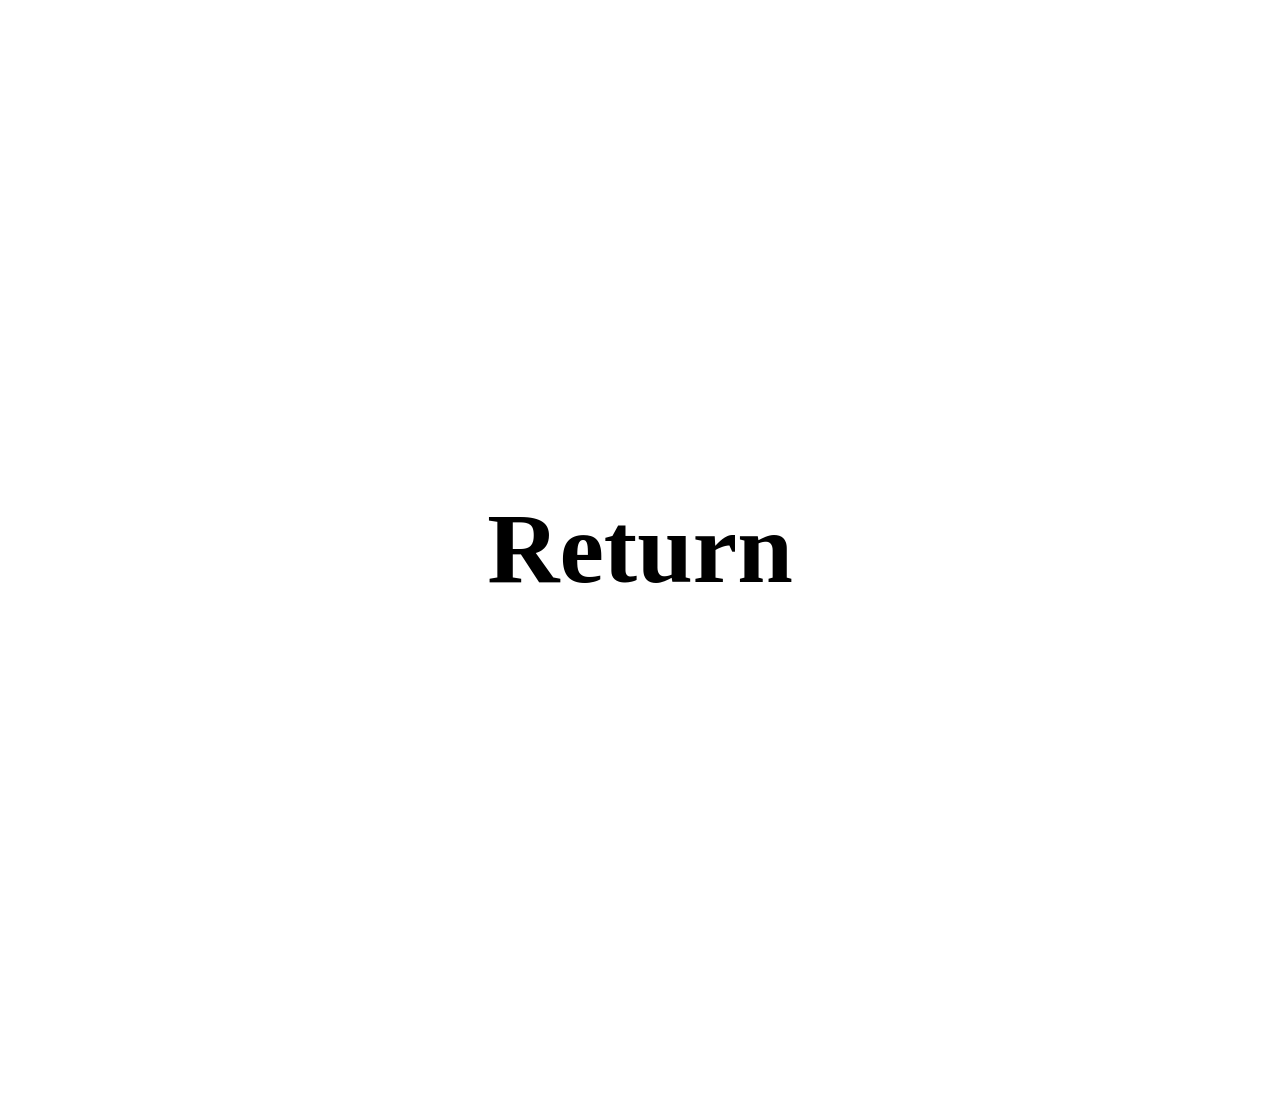
<file: 2026-Első Félév/rainbow6.html>
<!DOCTYPE html>
<html lang="en">
<head>
    <meta charset="UTF-8">
    <meta name="viewport" content="width=device-width, initial-scale=1.0">
    <title>Rainbow Six Siege</title>
    <link rel="stylesheet" href="styler6.css">
</head>
<body>
    <div id="container">
        <div id="center">
            <h1><a href="index.html" style="text-decoration: none;">Return</a><h1>
        </div>
    </div>  
</body>
</html>
</file>
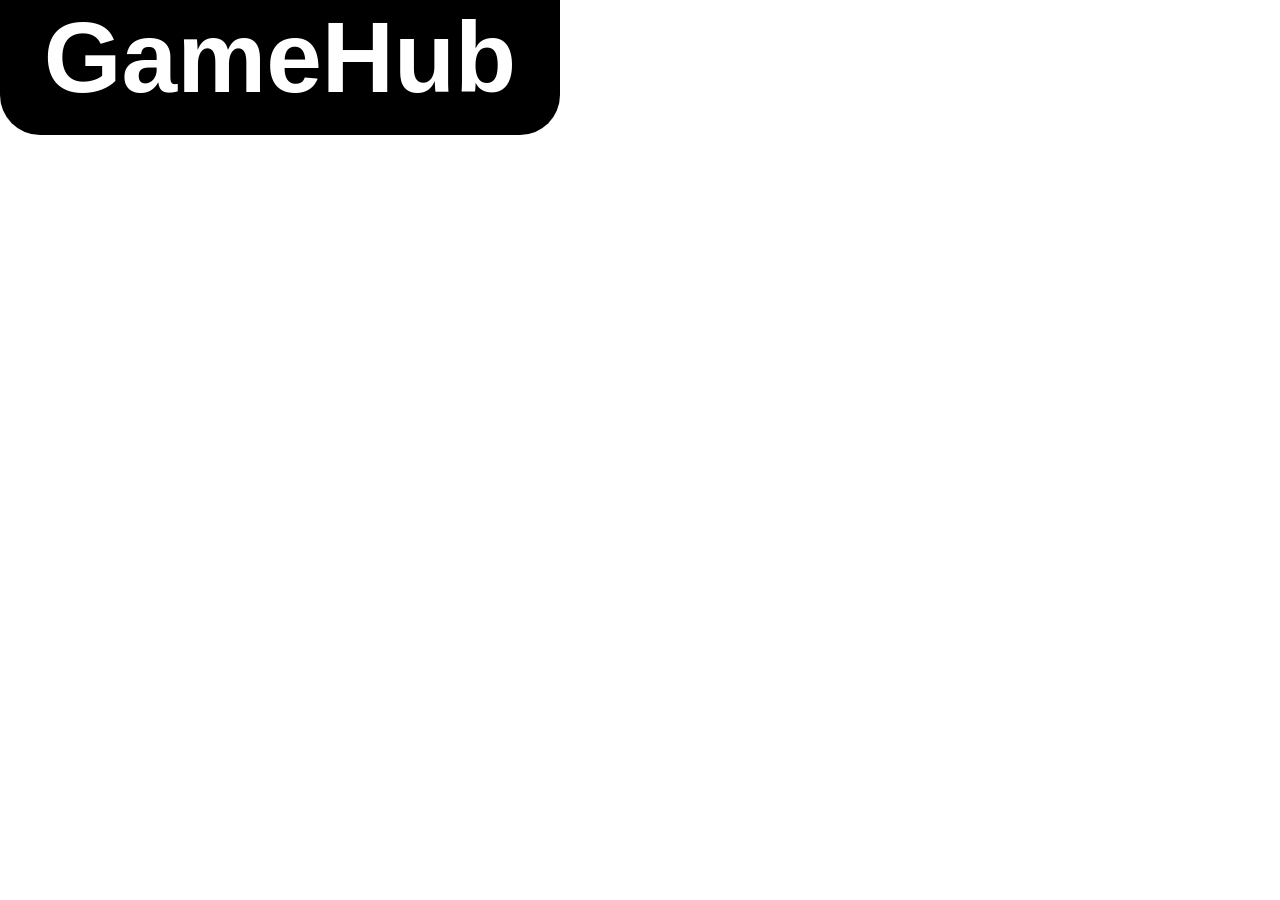
<file: 2026-Első Félév/RainbowSix/rainbow6.html>
<!DOCTYPE html>
<html lang="en">
<head>
    <meta charset="UTF-8">
    <meta name="viewport" content="width=device-width, initial-scale=1.0">
    <title>Rainbow Six Siege</title>
    <link rel="stylesheet" href="styler6.css">
</head>
<body>
    <div class="TopFiller">
        <div class="TopDiv">
            <h1 class="TopBar"><a href="/2026-Első Félév/Mainpage/index.html" style="text-decoration: none; color: white;">GameHub</a></h1>
        </div>
    </div>
</body>
</html>
</file>
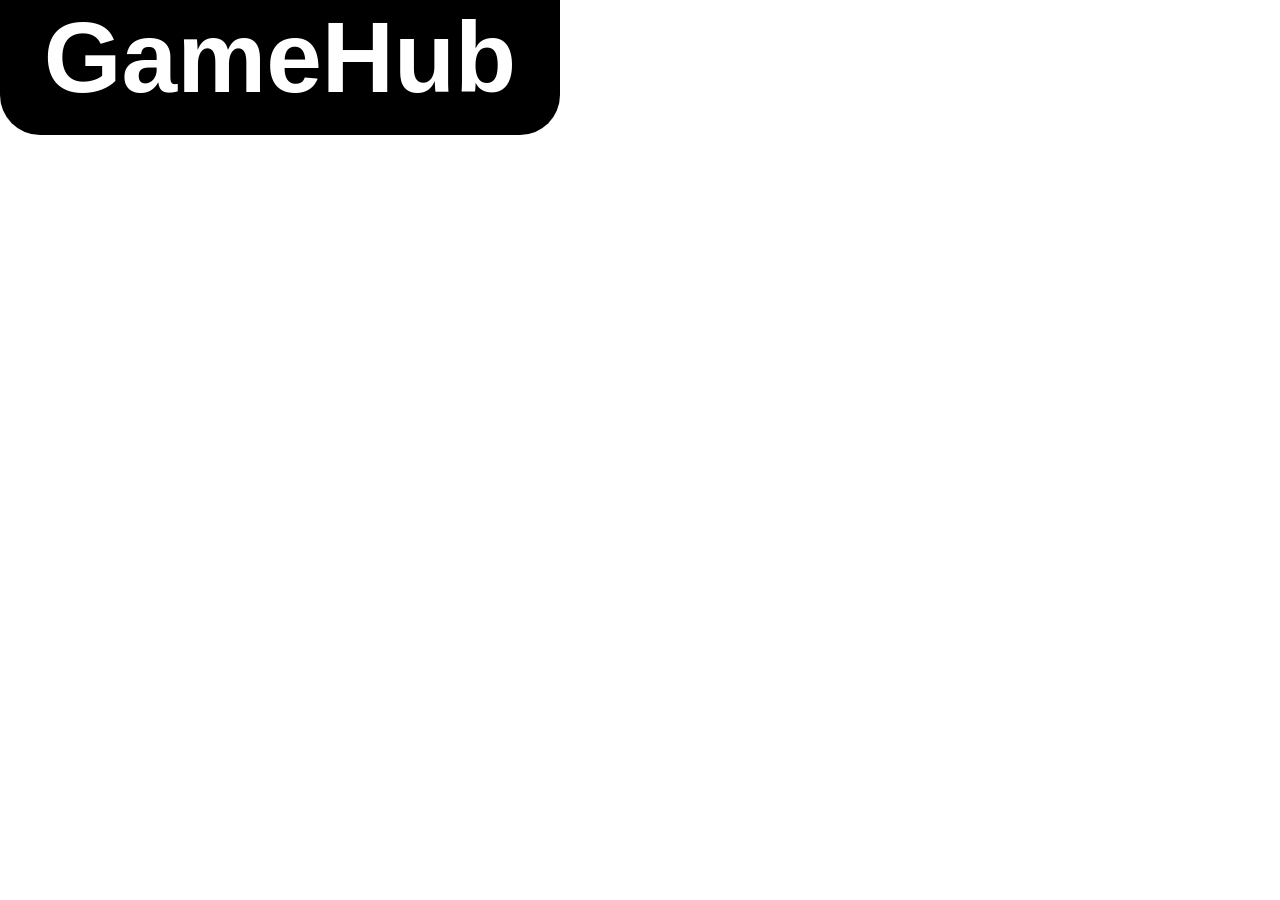
<file: Scrap Projekt (haszontalan)/RainbowSix/rainbow6.html>
<!DOCTYPE html>
<html lang="en">
<head>
    <meta charset="UTF-8">
    <meta name="viewport" content="width=device-width, initial-scale=1.0">
    <title>Rainbow Six Siege</title>
    <link rel="stylesheet" href="styler6.css">
</head>
<body>
    <div class="TopFiller">
        <div class="TopDiv">
            <h1 class="TopBar"><a href="/Mainpage/index.html" style="text-decoration: none; color: white;">GameHub</a></h1>
        </div>
    </div>
</body>
</html>
</file>
<file: 2026-Első Félév/styler6.css>
#container {
    display: flex;
    height: 1080px;
    justify-content: center;
    align-items: center;
}

a{  
    color: black;
}

h1{
    font-size: 100px;
}
</file>
<file: 2026-Első Félév/RainbowSix/styler6.css>
body {
    place-items: center;
    font-family: Arial, Helvetica, sans-serif;
    background-size: cover;
    color: white;
    margin: 0%;
    height: 100%;
    background-image: url(https://cdn1.epicgames.com/offer/carnation/EGST_Edition_Thumbnail_1920X1080_1920x1080-a9c8b561b4fd4dd7858b9127e1c6782e);
}

.TopFiller {
    width: 100%;
    place-items: center;
}

.TopFiller {
    width: 100%;
    place-items: center;
}

.TopDiv {
    background-color: black;
    border: 20px solid black;
    border-bottom-left-radius: 40px;
    border-bottom-right-radius: 40px;
    border-top: 50px;
    width: 520px;
    z-index: 1;
    transition: transform .2s;
}

.TopBar {
    font-size: 100px;
    text-align: center;
    margin: 0%;
    color: white;
}

.TopDiv:hover {
    transform: scale(1.1);
}
</file>
<file: Scrap Projekt (haszontalan)/RainbowSix/styler6.css>
body {
    place-items: center;
    font-family: Arial, Helvetica, sans-serif;
    background-size: cover;
    color: white;
    margin: 0%;
    height: 100%;
    background-image: url(https://cdn1.epicgames.com/offer/carnation/EGST_Edition_Thumbnail_1920X1080_1920x1080-a9c8b561b4fd4dd7858b9127e1c6782e);
}

.TopFiller {
    width: 100%;
    place-items: center;
}

.TopFiller {
    width: 100%;
    place-items: center;
}

.TopDiv {
    background-color: black;
    border: 20px solid black;
    border-bottom-left-radius: 40px;
    border-bottom-right-radius: 40px;
    border-top: 50px;
    width: 520px;
    z-index: 1;
    transition: transform .2s;
}

.TopBar {
    font-size: 100px;
    text-align: center;
    margin: 0%;
    color: white;
}

.TopDiv:hover {
    transform: scale(1.1);
}
</file>
